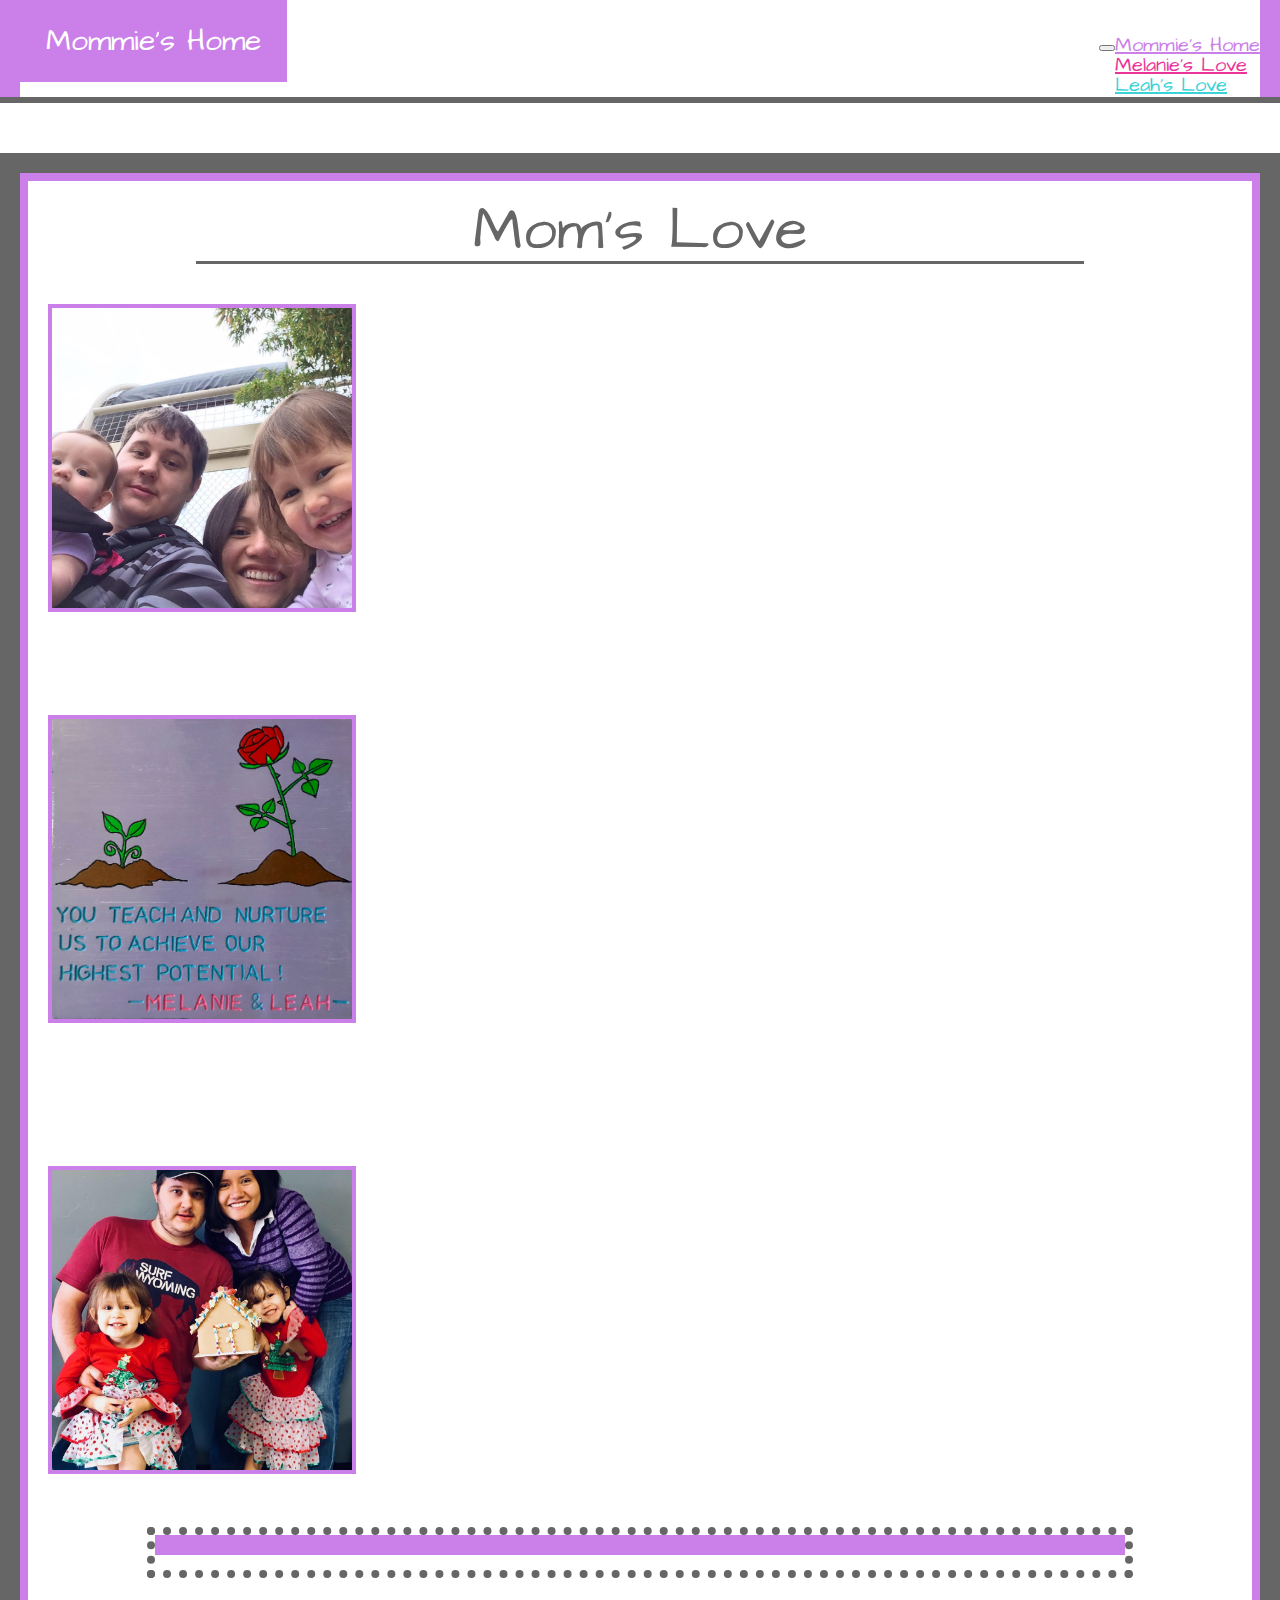
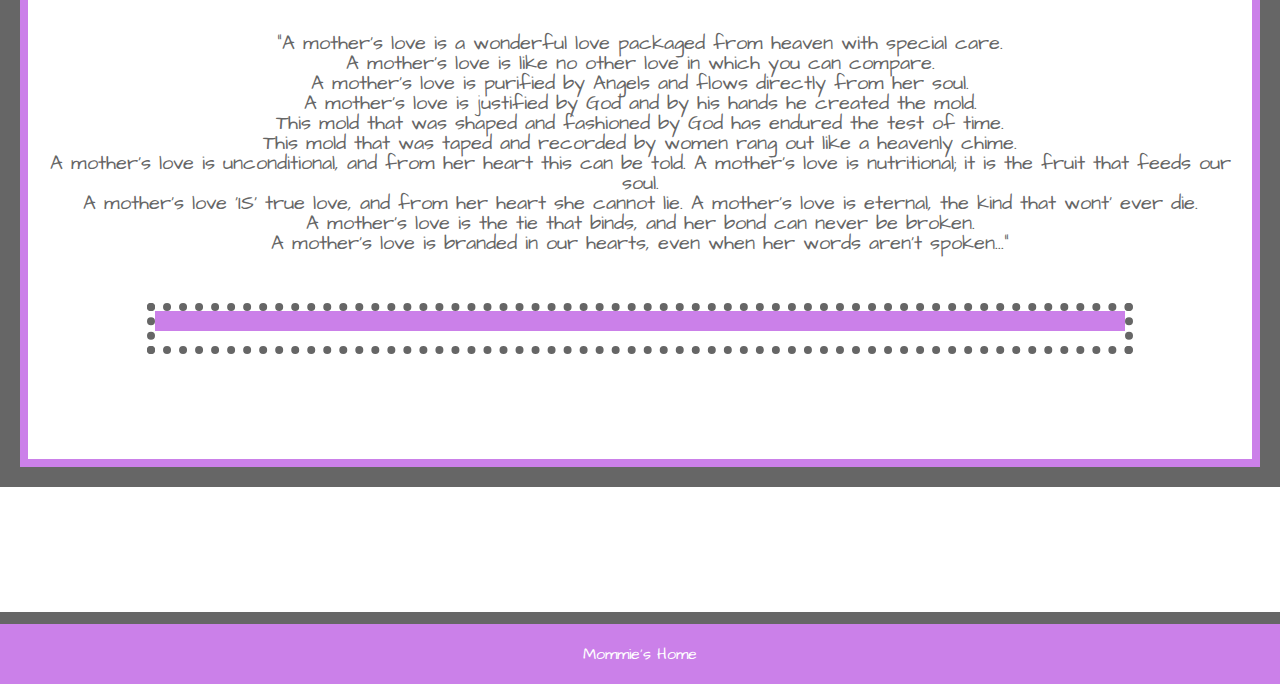
<file: index.html>
<!DOCTYPE html>
<html>

<head>
    <meta charset="utf-8" />
    <meta http-equiv="X-UA-Compatible" content="IE=edge">
    <meta name="viewport" content="width=device-width, initial-scale=1.0">
    <title>Mother's Day Love</title>
    <meta name="viewport" content="width=device-width, initial-scale=1">
    <link rel="stylesheet" href="Assets/css/reset.css" />
    <link rel="stylesheet" href="https://stackpath.bootstrapcdn.com/bootstrap/4.1.0/css/bootstrap.min.css" integrity="sha384-9gVQ4dYFwwWSjIDZnLEWnxCjeSWFphJiwGPXr1jddIhOegiu1FwO5qRGvFXOdJZ4"
        crossorigin="anonymous">
    <link rel="stylesheet" href="Assets/css/maincss.css" />
    <link href="https://fonts.googleapis.com/css?family=Architects+Daughter" rel="stylesheet">
</head>

<body>
    <header>
        <div id="block1"></div>
        <div id="block2"></div>
        <div class="container">
            <div class="name1">Mommie's Home
            </div>
            <nav class="customnav navbar navbar-expand-lg navbar-light portnavbar">
                <button class="navbar-toggler" role="button" type="button" data-toggle="collapse" href="#navbarSupportedContent" aria-controls="navbarSupportedContent"
                    aria-expanded="false" aria-label="Toggle navigation">
                    <span class="navbar-toggler-icon"></span>
                </button>
                <div class="collapse navbar-collapse portnavbar" id="navbarSupportedContent">
                    <ul class="navbar-nav mr-auto">
                        <li class="nav-item active">
                            <a class="nav-link navlinks" id="link1" href="index.html">Mommie's Home
                            </a>
                        </li>
                        <li class="nav-item">
                            <a class="nav-link" id="link2" href="melanie.html">Melanie's Love</a>
                        </li>
                        <li class="nav-item">
                            <a class="nav-link" id="link3" href="leah.html">Leah's Love</a>
                        </li>
                    </ul>
                </div>
            </nav>
        </div>
    </header>

    <div class="container">
        <div class="secondborder">
            <div id="content1">

                <div class="row">
                    <div id="ML">Mom's Love</div>
                </div>

                <div class="row">
                    <div class="col-md-4">
                        <img src="Assets/Images/main2.jpg" alt="FamPic" class="img-thumbnail, rounded float-left, img-fluid" id="main2pic" height="300"
                            width="300">
                    </div>
                    <div class="col-md-4">
                        <img src="Assets/Images/main.jpg" alt="FamPic" class="img-thumbnail, rounded float-left, img-fluid" id="mainpic" height="300"
                            width="300">
                    </div>
                    <div class="col-md-4">
                        <img src="Assets/Images/main3.jpg" alt="FamPic" class="img-thumbnail, rounded float-left, img-fluid" id="main3pic" height="300"
                            width="300">
                    </div>
                </div>
                <div class="spacerborder">
                    <div id="indexspacer"></div>
                </div>
                <div class="row">
                    <div class="col-md-2"></div>
                    <div class="col-md-8" id="poem">
                        <P id="PoemText">"A mother's love is a wonderful love packaged from heaven with special care.
                            <br> A mother's love is like no other love in which you can compare.
                            <br> A mother's love is purified by Angels and flows directly from her soul.
                            <br> A mother's love is justified by God and by his hands he created the mold.
                            <br>This mold that was shaped and fashioned by God has endured the test of time.
                            <br> This mold that was taped and recorded by women rang out like a heavenly chime.
                            <br> A mother's love is unconditional, and from her heart this can be told. A mother's love is nutritional;
                            it is the fruit that feeds our soul.
                            <br> A mother's love 'IS' true love, and from her heart she cannot lie. A mother's love is eternal,
                            the kind that wont' ever die.
                            <br> A mother's love is the tie that binds, and her bond can never be broken.
                            <br>A mother's love is branded in our hearts, even when her words aren't spoken..."
                        </P>
                    </div>
                    <div class="col-md-2"></div>
                    <div class="spacerborder">
                        <div id="indexspacer2"></div>
                    </div>

                </div>
            </div>
        </div>
    </div>

    <footer class="footer1">
        Mommie's Home
        </div>
    </footer>

    <script src="https://code.jquery.com/jquery-3.3.1.slim.min.js" integrity="sha384-q8i/X+965DzO0rT7abK41JStQIAqVgRVzpbzo5smXKp4YfRvH+8abtTE1Pi6jizo"
        crossorigin="anonymous"></script>
    <script src="https://cdnjs.cloudflare.com/ajax/libs/popper.js/1.14.0/umd/popper.min.js" integrity="sha384-cs/chFZiN24E4KMATLdqdvsezGxaGsi4hLGOzlXwp5UZB1LY//20VyM2taTB4QvJ"
        crossorigin="anonymous"></script>
    <script src="https://stackpath.bootstrapcdn.com/bootstrap/4.1.0/js/bootstrap.min.js" integrity="sha384-uefMccjFJAIv6A+rW+L4AHf99KvxDjWSu1z9VI8SKNVmz4sk7buKt/6v9KI65qnm"
        crossorigin="anonymous"></script>
</body>

</html>
</file>
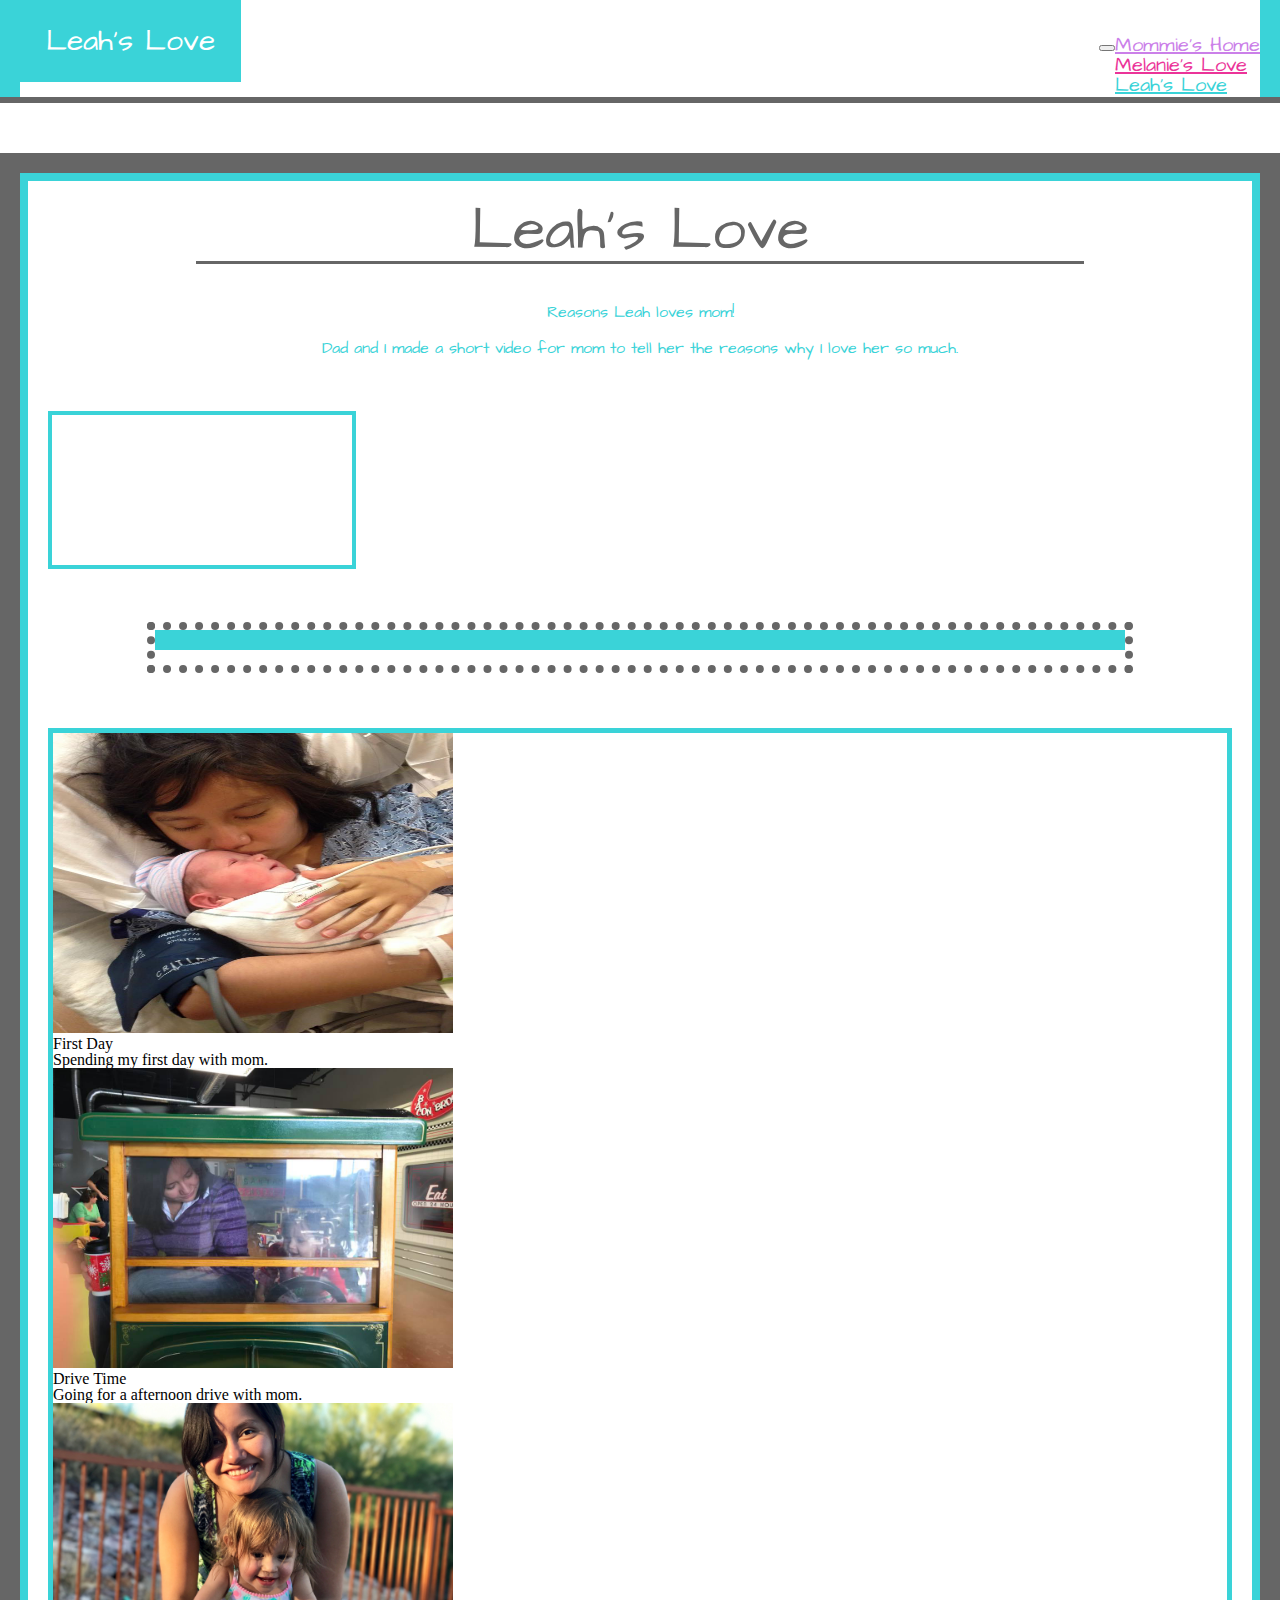
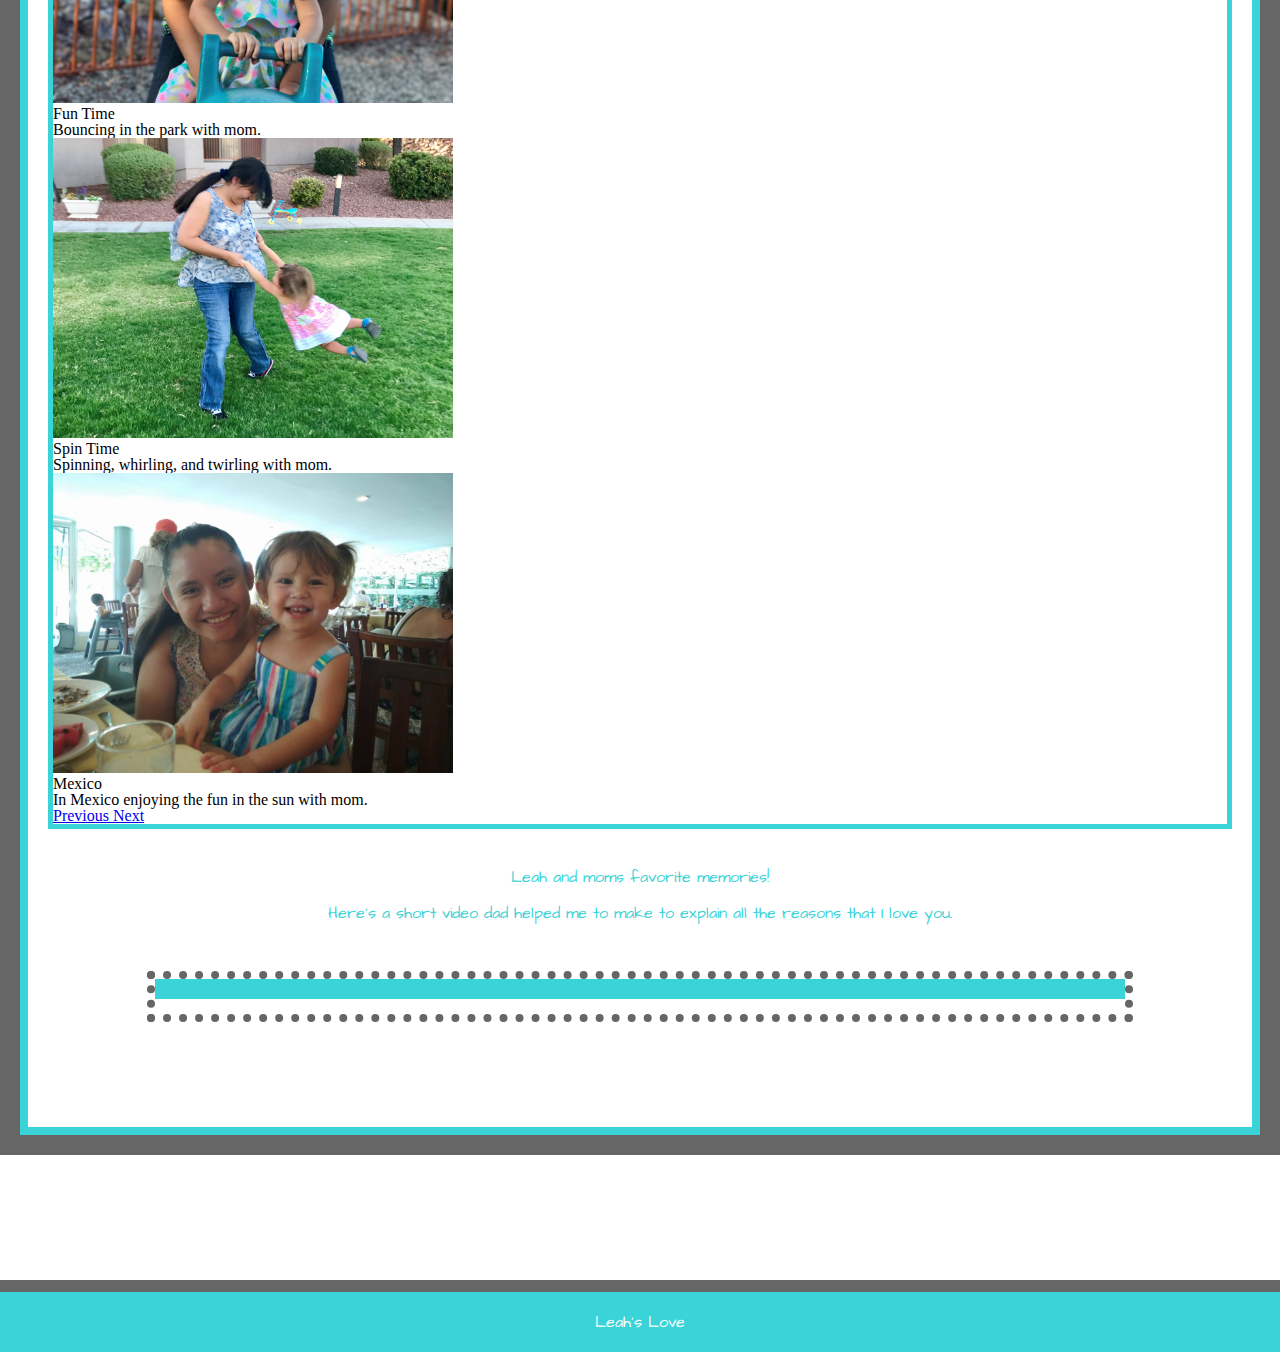
<file: leah.html>
<!DOCTYPE html>
<html>

<head>
    <meta charset="utf-8" />
    <meta http-equiv="X-UA-Compatible" content="IE=edge">
    <meta name="viewport" content="width=device-width, initial-scale=1.0">
    <title>Leah's Love</title>
    <meta name="viewport" content="width=device-width, initial-scale=1">
    <link rel="stylesheet" href="Assets/css/reset.css" />
    <link rel="stylesheet" href="https://stackpath.bootstrapcdn.com/bootstrap/4.1.0/css/bootstrap.min.css" integrity="sha384-9gVQ4dYFwwWSjIDZnLEWnxCjeSWFphJiwGPXr1jddIhOegiu1FwO5qRGvFXOdJZ4"
        crossorigin="anonymous">
    <link rel="stylesheet" href="Assets/css/maincss.css" />
    <link href="https://fonts.googleapis.com/css?family=Architects+Daughter" rel="stylesheet">
</head>

<body>
    <header>
        <div id="leahblock1"></div>
        <div id="leahblock2"></div>
        <div class="container">
            <div class="name3">Leah's Love
            </div>
            <nav class="customnav navbar navbar-expand-lg navbar-light portnavbar">
                <button class="navbar-toggler" role="button" type="button" data-toggle="collapse" href="#navbarSupportedContent" aria-controls="navbarSupportedContent"
                    aria-expanded="false" aria-label="Toggle navigation">
                    <span class="navbar-toggler-icon"></span>
                </button>
                <div class="collapse navbar-collapse portnavbar" id="navbarSupportedContent">
                    <ul class="navbar-nav mr-auto">
                        <li class="nav-item active">
                            <a class="nav-link navlinks" id="link1" href="index.html">Mommie's Home
                            </a>
                        </li>
                        <li class="nav-item">
                            <a class="nav-link" id="link2" href="melanie.html">Melanie's Love</a>
                        </li>
                        <li class="nav-item">
                            <a class="nav-link" id="link3" href="leah.html">Leah's Love</a>
                        </li>
                    </ul>
                </div>
            </nav>
        </div>
    </header>

    <div class="container">
        <div class="secondborder">
            <div id="content3">
                <div class="row">
                    <div id="LeahL">Leah's Love</div>
                </div>
                <div class="row">
                    <div class="col-md-1"></div>
                    <div class="col-md-4">
                        <h2 id="leahvidhead">Reasons Leah loves mom!</h2>
                        <p id="leahvidpara"> Dad and I made a short video for mom to tell her the reasons why I love her so much.</p>
                    </div>
                    <div class="col-md-1"></div>
                    <div class="col-md-5">
                        <iframe class="embed-responsive embed-responsive-16by9" id="leahvid" src="https://www.youtube.com/embed/sjD0R1s6jk0?rel=0" frameborder="0" allow="autoplay; encrypted-media"
                            allowfullscreen></iframe>
                    </div>
                </div>
                <div class="spacerborder">
                    <div id="leahspacer"></div>
                </div>

                <div class="row">
                    <div class="col-md-1"></div>
                    <div class="col-md-6">
                        <div id="leahslides">
                            <div id="carouselExampleControls" class="carousel slide" data-ride="carousel">
                                <div class="carousel-inner">
                                    <div class="carousel-item active">
                                        <img class="d-block w-100" src="Assets/Images/pic4.jpg" alt="First slide" height="300" width="400">
                                        <div class="carousel-caption d-none d-md-block">
                                            <h5>First Day</h5>
                                            <p>Spending my first day with mom.</p>
                                        </div>
                                    </div>
                                    <div class="carousel-item">
                                        <img class="d-block w-100" src="Assets/Images/pic5.jpg" alt="Second slide" height="300" width="400">
                                        <div class="carousel-caption d-none d-md-block">
                                            <h5>Drive Time</h5>
                                            <p>Going for a afternoon drive with mom.</p>
                                        </div>
                                    </div>
                                    <div class="carousel-item">
                                        <img class="d-block w-100" src="Assets/Images/pic17.jpg" alt="Third slide" height="300" width="400">
                                        <div class="carousel-caption d-none d-md-block">
                                            <h5>Fun Time</h5>
                                            <p>Bouncing in the park with mom.</p>
                                        </div>
                                    </div>
                                    <div class="carousel-item">
                                        <img class="d-block w-100" src="Assets/Images/pic20.jpg" alt="Fourth slide" height="300" width="400">
                                        <div class="carousel-caption d-none d-md-block">
                                            <h5>Spin Time</h5>
                                            <p>Spinning, whirling, and twirling with mom.</p>
                                        </div>
                                    </div>
                                    <div class="carousel-item">
                                        <img class="d-block w-100" src="Assets/Images/pic8.jpg" alt="Fifth slide" height="300" width="400">
                                        <div class="carousel-caption d-none d-md-block">
                                            <h5>Mexico</h5>
                                            <p>In Mexico enjoying the fun in the sun with mom.</p>
                                        </div>
                                    </div>
                                </div>
                                <a class="carousel-control-prev" href="#carouselExampleControls" role="button" data-slide="prev">
                                    <span class="carousel-control-prev-icon" aria-hidden="true"></span>
                                    <span class="sr-only">Previous</span>
                                </a>
                                <a class="carousel-control-next" href="#carouselExampleControls" role="button" data-slide="next">
                                    <span class="carousel-control-next-icon" aria-hidden="true"></span>
                                    <span class="sr-only">Next</span>
                                </a>
                            </div>
                        </div>
                    </div>
                    <div class="col-md-4">
                        <h2 id="leahvidhead">Leah and moms favorite memories!</h2>
                        <p id="leahvidpara"> Here's a short video dad helped me to make to explain all the reasons that I love you.</p>
                    </div>
                </div>
                <div class="spacerborder">
                    <div id="leahspacer"></div>
                </div>

            </div>
        </div>
    </div>

    <footer class="footer3">
        Leah's Love
        </div>
    </footer>

    <script src="https://code.jquery.com/jquery-3.3.1.slim.min.js" integrity="sha384-q8i/X+965DzO0rT7abK41JStQIAqVgRVzpbzo5smXKp4YfRvH+8abtTE1Pi6jizo"
        crossorigin="anonymous"></script>
    <script src="https://cdnjs.cloudflare.com/ajax/libs/popper.js/1.14.0/umd/popper.min.js" integrity="sha384-cs/chFZiN24E4KMATLdqdvsezGxaGsi4hLGOzlXwp5UZB1LY//20VyM2taTB4QvJ"
        crossorigin="anonymous"></script>
    <script src="https://stackpath.bootstrapcdn.com/bootstrap/4.1.0/js/bootstrap.min.js" integrity="sha384-uefMccjFJAIv6A+rW+L4AHf99KvxDjWSu1z9VI8SKNVmz4sk7buKt/6v9KI65qnm"
        crossorigin="anonymous"></script>
</body>

</html>
</file>
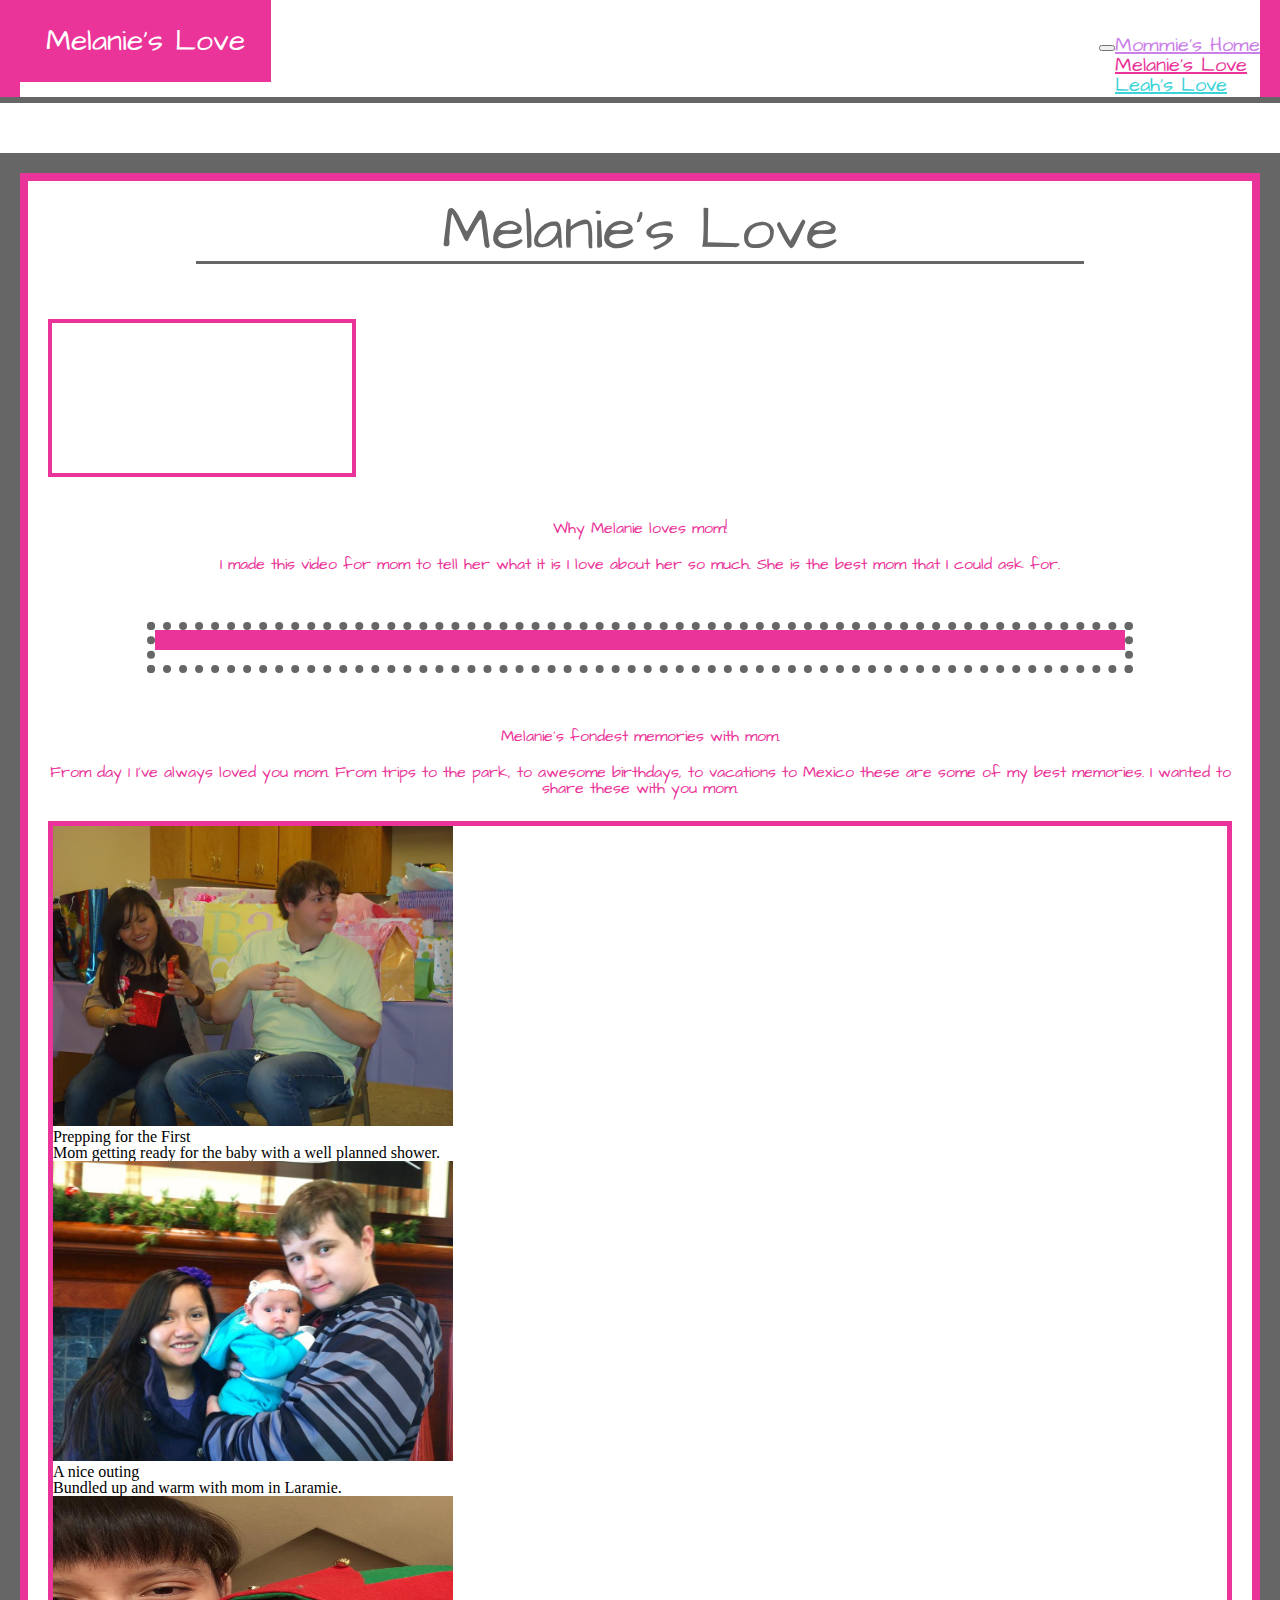
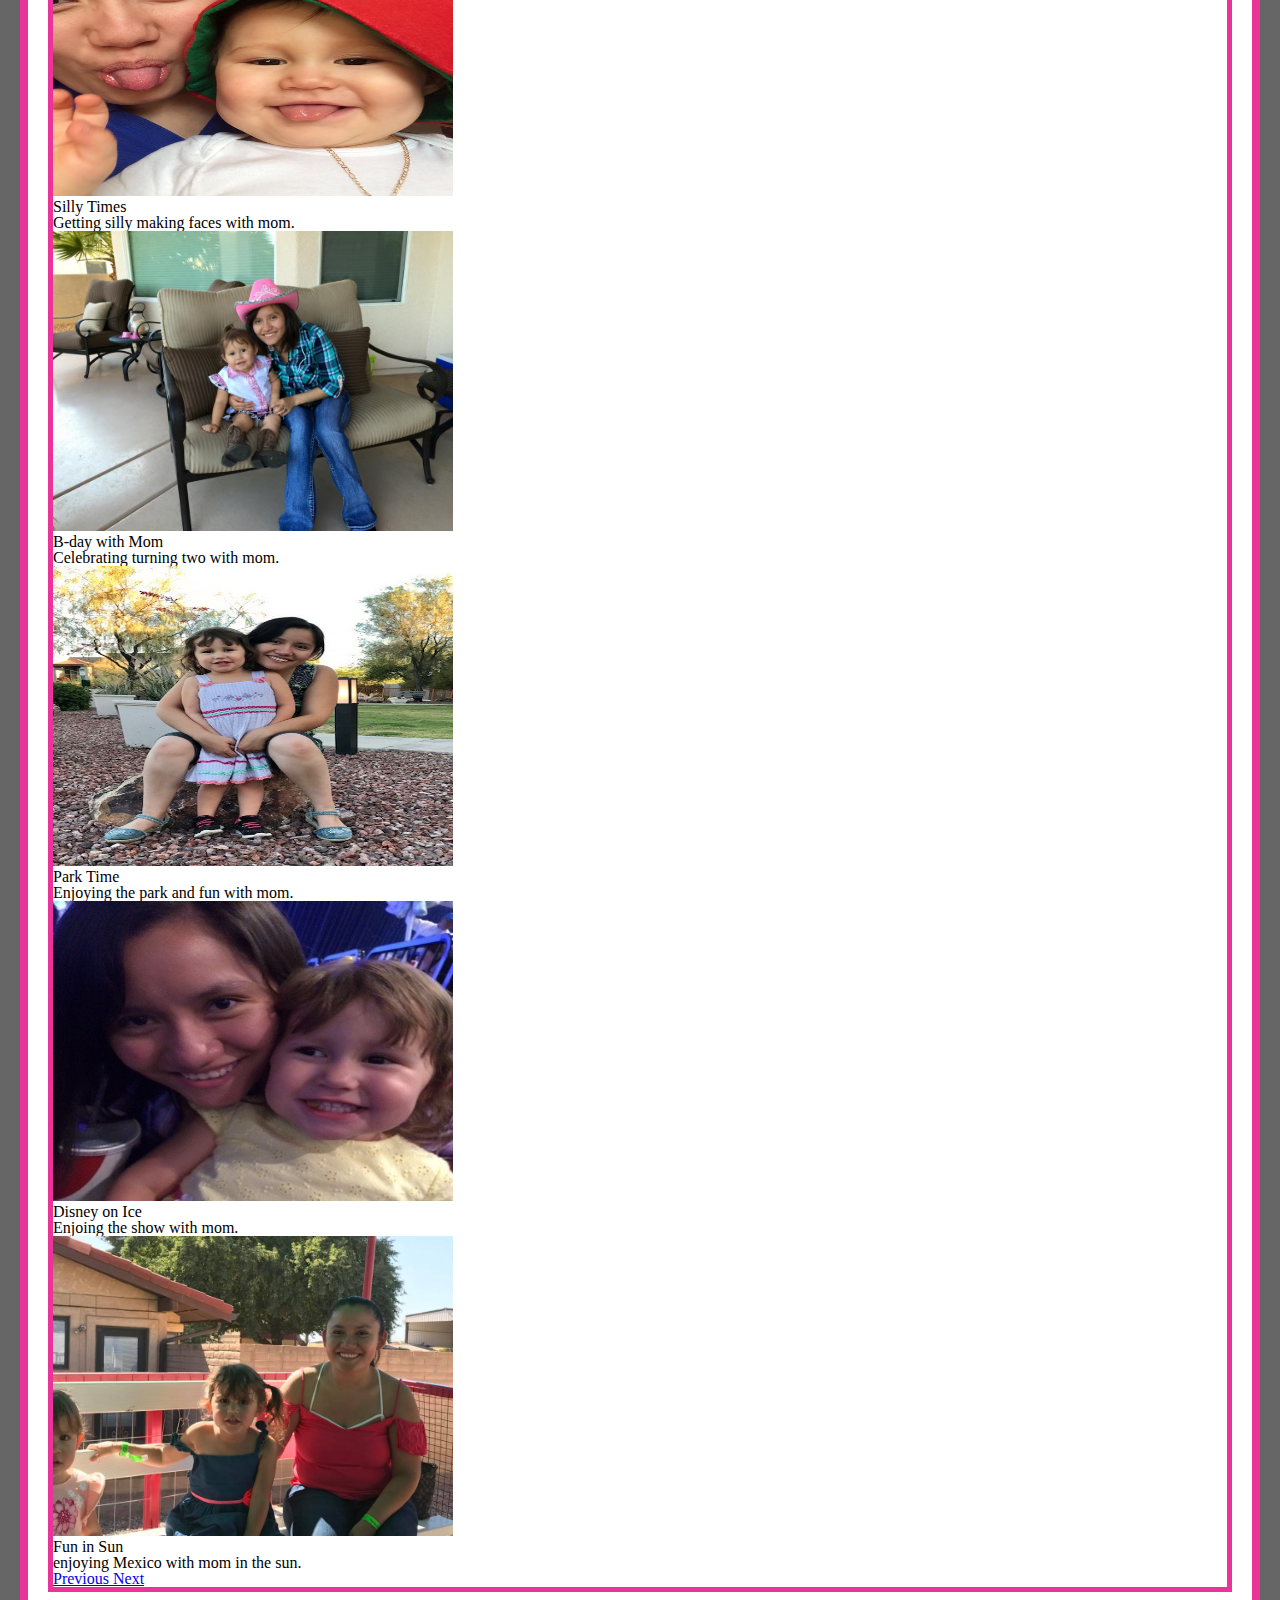
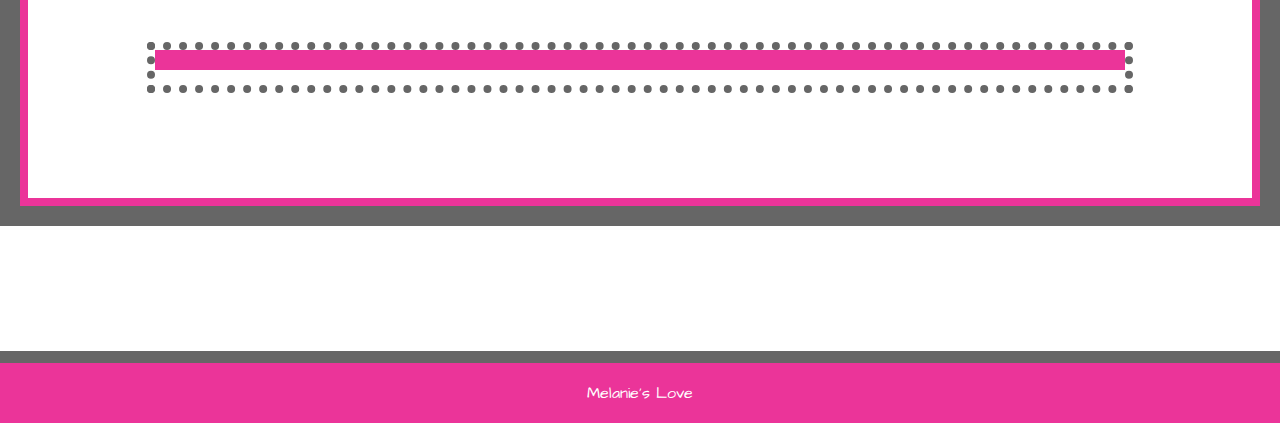
<file: melanie.html>
<!DOCTYPE html>
<html>

<head>
    <meta charset="utf-8" />
    <meta http-equiv="X-UA-Compatible" content="IE=edge">
    <meta name="viewport" content="width=device-width, initial-scale=1.0">
    <title>Melanie's Love</title>
    <meta name="viewport" content="width=device-width, initial-scale=1">
    <link rel="stylesheet" href="Assets/css/reset.css" />
    <link rel="stylesheet" href="https://stackpath.bootstrapcdn.com/bootstrap/4.1.0/css/bootstrap.min.css" integrity="sha384-9gVQ4dYFwwWSjIDZnLEWnxCjeSWFphJiwGPXr1jddIhOegiu1FwO5qRGvFXOdJZ4"
        crossorigin="anonymous">
    <link rel="stylesheet" href="Assets/css/maincss.css" />
    <link href="https://fonts.googleapis.com/css?family=Architects+Daughter" rel="stylesheet">
</head>

<body>
    <header>
        <div id="melblock1"></div>
        <div id="melblock2"></div>
        <div class="container">
            <div class="name2">Melanie's Love
            </div>
            <nav class="customnav navbar navbar-expand-lg navbar-light portnavbar">
                <button class="navbar-toggler" role="button" type="button" data-toggle="collapse" href="#navbarSupportedContent" aria-controls="navbarSupportedContent"
                    aria-expanded="false" aria-label="Toggle navigation">
                    <span class="navbar-toggler-icon"></span>
                </button>
                <div class="collapse navbar-collapse portnavbar" id="navbarSupportedContent">
                    <ul class="navbar-nav mr-auto">
                        <li class="nav-item active">
                            <a class="nav-link navlinks" id="link1" href="index.html">Mommie's Home
                            </a>
                        </li>
                        <li class="nav-item">
                            <a class="nav-link" id="link2" href="melanie.html">Melanie's Love</a>
                        </li>
                        <li class="nav-item">
                            <a class="nav-link" id="link3" href="leah.html">Leah's Love</a>
                        </li>
                    </ul>
                </div>
            </nav>
        </div>
    </header>

    <div class="container">
        <div class="secondborder">
            <div id="content2">
                <div class="row">
                    <div id="MelL">Melanie's Love</div>
                </div>
                <div class="row">
                    <div class="col-md-1"></div>
                    <div class="col-md-5">
                            <iframe class="embed-responsive embed-responsive-16by9" id="melvid" src="https://www.youtube.com/embed/9xqHxTWhs-g?rel=0" frameborder="0" allow="autoplay; encrypted-media"
                                allowfullscreen></iframe>       
                    </div>
                    <div class="col-md-1"></div>
                    <div class="col-md-3">
                        <h2 id="melvidhead">Why Melanie loves mom!</h2>
                        <p id="melvidpara"> I made this video for mom to tell her what it is I love about her so much. She is the best mom that
                            I could ask for.</p>
                    </div>
                    <div class="col-md-1"></div>
                </div>
                <div class="spacerborder">
                    <div id="melspacer"></div>
                </div>

                <div class="row">
                    <div class="col-md-1"></div>
                    <div class="col-md-4">
                        <h2 id="melvidhead">Melanie's fondest memories with mom.</h2>
                        <p id="melvidpara"> From day 1 I've always loved you mom. From trips to the park, to awesome birthdays, to vacations
                            to Mexico these are some of my best memories. I wanted to share these with you mom.</p>
                    </div>
                    <div class="col-md-6">
                        <div id="melslides">
                            <div id="carouselExampleControls" class="carousel slide" data-ride="carousel">
                                <div class="carousel-inner">
                                    <div class="carousel-item active">
                                        <img class="d-block w-100" src="Assets/Images/pic1.jpg" alt="First slide" height="300" width="400">
                                        <div class="carousel-caption d-none d-md-block">
                                            <h5>Prepping for the First</h5>
                                            <p>Mom getting ready for the baby with a well planned shower.</p>
                                        </div>
                                    </div>
                                    <div class="carousel-item">
                                        <img class="d-block w-100" src="Assets/Images/pic2.jpg" alt="Second slide" height="300" width="400">
                                        <div class="carousel-caption d-none d-md-block">
                                            <h5>A nice outing</h5>
                                            <p>Bundled up and warm with mom in Laramie.</p>
                                        </div>
                                    </div>
                                    <div class="carousel-item">
                                        <img class="d-block w-100" src="Assets/Images/pic11.jpg" alt="Third slide" height="300" width="400">
                                        <div class="carousel-caption d-none d-md-block">
                                            <h5>Silly Times</h5>
                                            <p>Getting silly making faces with mom.</p>
                                        </div>
                                    </div>
                                    <div class="carousel-item">
                                        <img class="d-block w-100" src="Assets/Images/pic9.jpg" alt="Fourth slide" height="300" width="400">
                                        <div class="carousel-caption d-none d-md-block">
                                            <h5>B-day with Mom</h5>
                                            <p>Celebrating turning two with mom.</p>
                                        </div>
                                    </div>
                                    <div class="carousel-item">
                                        <img class="d-block w-100" src="Assets/Images/pic16.jpg" alt="Fifth slide" height="300" width="400">
                                        <div class="carousel-caption d-none d-md-block">
                                            <h5>Park Time</h5>
                                            <p>Enjoying the park and fun with mom.</p>
                                        </div>
                                    </div>
                                    <div class="carousel-item">
                                        <img class="d-block w-100" src="Assets/Images/pic14.jpg" alt="sixth slide" height="300" width="400">
                                        <div class="carousel-caption d-none d-md-block">
                                            <h5>Disney on Ice</h5>
                                            <p>Enjoing the show with mom.</p>
                                        </div>
                                    </div>
                                    <div class="carousel-item">
                                        <img class="d-block w-100" src="Assets/Images/pic7.jpg" alt="Third slide" height="300" width="400">
                                        <div class="carousel-caption d-none d-md-block">
                                            <h5>Fun in Sun</h5>
                                            <p>enjoying Mexico with mom in the sun.</p>
                                        </div>
                                    </div>
                                </div>
                                <a class="carousel-control-prev" href="#carouselExampleControls" role="button" data-slide="prev">
                                    <span class="carousel-control-prev-icon" aria-hidden="true"></span>
                                    <span class="sr-only">Previous</span>
                                </a>
                                <a class="carousel-control-next" href="#carouselExampleControls" role="button" data-slide="next">
                                    <span class="carousel-control-next-icon" aria-hidden="true"></span>
                                    <span class="sr-only">Next</span>
                                </a>
                            </div>
                        </div>
                    </div>

                </div>
                <div class="spacerborder">
                    <div id="melspacer"></div>
                </div>
            </div>
        </div>
    </div>

    <footer class="footer2">
        Melanie's Love
        </div>
    </footer>

    <script src="https://code.jquery.com/jquery-3.3.1.slim.min.js" integrity="sha384-q8i/X+965DzO0rT7abK41JStQIAqVgRVzpbzo5smXKp4YfRvH+8abtTE1Pi6jizo"
        crossorigin="anonymous"></script>
    <script src="https://cdnjs.cloudflare.com/ajax/libs/popper.js/1.14.0/umd/popper.min.js" integrity="sha384-cs/chFZiN24E4KMATLdqdvsezGxaGsi4hLGOzlXwp5UZB1LY//20VyM2taTB4QvJ"
        crossorigin="anonymous"></script>
    <script src="https://stackpath.bootstrapcdn.com/bootstrap/4.1.0/js/bootstrap.min.js" integrity="sha384-uefMccjFJAIv6A+rW+L4AHf99KvxDjWSu1z9VI8SKNVmz4sk7buKt/6v9KI65qnm"
        crossorigin="anonymous"></script>
</body>

</html>
</file>
<file: Assets/css/maincss.css>
.customnav{
    margin-top: 35px;
}
.portnavbar{
    background-color: #ffffff;
    float: right;
}

#link1{
    font-size: 20px;
    color: #cb80e9;
    font-family: 'Architects Daughter', cursive;
}

#link2{
    font-size: 20px;
    color: #eb3499;
    font-family: 'Architects Daughter', cursive;
}

#link3{
    font-size: 20px;
    color: #3ad3d8;
    font-family: 'Architects Daughter', cursive;
}

.spacerborder{
    border: #666666 dotted 8px;
    height: 35px;
    width: 82%;
    margin-left: auto;
    margin-right: auto;
    margin-top: 50px;
    margin-bottom: 55px;
}

/* Website Header */

header{
    width: 100%;
    height: auto;
    background-color: #ffffff;
    margin-bottom: 20px;
    overflow: hidden;
    border-bottom: #666666 solid 6px;
    font-family: Georgia, 'Times New Roman', Times, serif;

}

.name1{
    float: left;
    top: 0;
    background-color: #cb80e9;
    color: #ffffff;
    margin-left: 0;
    padding: 26px;
    font-size: 30px;
    font-family: 'Architects Daughter', cursive;
    text-align: center;
}

.name2{
    float: left;
    top: 0;
    background-color: #eb3499;
    color: #ffffff;
    margin-left: 0;
    padding: 26px;
    font-size: 30px;
    font-family: 'Architects Daughter', cursive;
    text-align: center;
}

.name3{
    float: left;
    top: 0;
    background-color: #3ad3d8;
    color: #ffffff;
    margin-left: 0;
    padding: 26px;
    font-size: 30px;
    font-family: 'Architects Daughter', cursive;
    text-align: center;
}

#block1{
    height: 97px;
    width: 20px;
    float: left;
    background-color: #cb80e9;
}

#block2{
    height: 97px;
    width: 20px;
    float: right;
    background-color: #cb80e9;
}

/* Body Css  for index*/

.secondborder{
    border: #666666 solid 20px;
    margin-top: 50px;
    margin-bottom: 125px;
}

#content1{
    background-color: #ffffff;
    border: solid 8px  #cb80e9;
    clear: both;
    overflow: auto;
    padding: 20px;
    padding-bottom: 50px;
}

#ML{
    text-align: center;
    border-bottom: #666666 solid 3px;
    width: 75%;
    margin: auto;
    font-size: 60px;
    color: #666666;
    font-family: 'Architects Daughter', cursive;
}

#poem{
    margin-top: 25px;
}

#PoemText{
    color: #666666;
    font-size: 20px;
    text-align: center;
    font-family: 'Architects Daughter', cursive;
}

#mainpic{
    margin-top: 100px;
    margin-bottom: 100px;
    margin-right: auto;
    margin-left: auto;
    border: #cb80e9 solid 4px;
}

#main2pic{
    margin-top: 40px;
    margin-right: auto;
    margin-left: auto;
    border: #cb80e9 solid 4px;
}


#main3pic{
    margin-top: 40px;
    margin-right: auto;
    margin-left: auto;
    border: #cb80e9 solid 4px;
}

#indexspacer{
    margin-left: auto;
    margin-right: auto;
    height: 20px;
    background-color: #cb80e9;
    -webkit-animation-name: indexspacer; /* Safari 4.0 - 8.0 */
    -webkit-animation-duration: 8s; /* Safari 4.0 - 8.0 */
    -webkit-animation-iteration-count: infinite; /* Safari 4.0 - 8.0 */
    animation-name: indexspacer;
    animation-duration: 8s;
    animation-iteration-count: infinite;
}


#indexspacer2{
    margin-left: auto;
    margin-right: auto;
    height: 20px;
    background-color: #cb80e9;
    -webkit-animation-name: indexspacer2; /* Safari 4.0 - 8.0 */
    -webkit-animation-duration: 8s; /* Safari 4.0 - 8.0 */
    -webkit-animation-iteration-count: infinite; /* Safari 4.0 - 8.0 */
    animation-name: indexspacer2;
    animation-duration: 8s;
    animation-iteration-count: infinite;
    
}
/* Body Css  for Melanie*/

#melblock1{
    height: 97px;
    width: 20px;
    float: left;
    background-color: #eb3499;
}

#melblock2{
    height: 97px;
    width: 20px;
    float: right;
    background-color: #eb3499;
}

#content2{
    background-color: #ffffff;
    border: solid 8px #eb3499;
    clear: both;
    overflow: auto;
    padding: 20px;
    padding-bottom: 50px;
}

#MelL{
    text-align: center;
    border-bottom: #666666 solid 3px;
    width: 75%;
    margin: auto;
    font-size: 60px;
    color: #666666;
    font-family: 'Architects Daughter', cursive;
}

#melspacer{
    margin-left: auto;
    margin-right: auto;
    height: 20px;
    background-color: #eb3499;
    -webkit-animation-name: melspacer; /* Safari 4.0 - 8.0 */
    -webkit-animation-duration: 8s; /* Safari 4.0 - 8.0 */
    -webkit-animation-iteration-count: infinite; /* Safari 4.0 - 8.0 */
    animation-name: melspacer;
    animation-duration: 8s;
    animation-iteration-count: infinite;
    
}

#melvid{
    margin-top: 55px;
    border: solid 4px #eb3499;
}

#melvidhead{
    color: #eb3499;
    margin-top: 40px;
    text-align: center;
    font-family: 'Architects Daughter', cursive;
}


#melvidpara{
    margin: auto;
    color: #eb3499;
    margin-top: 20px;
    text-align: center;
    font-family: 'Architects Daughter', cursive;
}
#melslides{
    margin-top: 25px;
    border: #eb3499 solid 5px;
    width: auto;
    height: auto;
    margin-right: auto;
    margin-left: auto;
}

/* Body Css  for Leah*/

#leahblock1{
    height: 97px;
    width: 20px;
    float: left;
    background-color: #3ad3d8;
}

#leahblock2{
    height: 97px;
    width: 20px;
    float: right;
    background-color: #3ad3d8;
}

#content3{
    background-color: #ffffff;
    border: solid 8px #3ad3d8;
    clear: both;
    overflow: auto;
    padding: 20px;
    padding-bottom: 50px;
}

#LeahL{
    text-align: center;
    border-bottom: #666666 solid 3px;
    width: 75%;
    margin: auto;
    font-size: 60px;
    color: #666666;
    font-family: 'Architects Daughter', cursive;
}

#leahspacer{
    margin-left: auto;
    margin-right: auto;
    height: 20px;
    background-color: #3ad3d8;
    -webkit-animation-name: leahspacer; /* Safari 4.0 - 8.0 */
    -webkit-animation-duration: 8s; /* Safari 4.0 - 8.0 */
    -webkit-animation-iteration-count: infinite; /* Safari 4.0 - 8.0 */
    animation-name: leahspacer;
    animation-duration: 8s;
    animation-iteration-count: infinite;
    
}

#leahvid{
    margin-top: 55px;
    border: solid 4px #3ad3d8;
}

#leahvidhead{
    color:  #3ad3d8;
    margin-top: 40px;
    text-align: center;
    font-family: 'Architects Daughter', cursive;
}

#leahvidpara{
    color:  #3ad3d8;
    margin-top: 20px;
    text-align: center;
    font-family: 'Architects Daughter', cursive;
}


#leahslides{
    margin-top: 25px;
    border: #3ad3d8 solid 5px;
    width: auto;
    height: auto;
    margin-right: auto;
    margin-left: auto;
}

/* Website Footer */

.footer1 {
    position: static;
    bottom: 0;
    width: 100%;
    height: 60px; /* Set the fixed height of the footer here */
    line-height: 60px; /* Vertically center the text there */
    background-color:  #cb80e9;
    color: #ffffff;
    text-align: center;
    border-top: solid 12px #666666;
    font-family: 'Architects Daughter', cursive;
    font-size: 16px;
  }

  .footer2 {
    position: static;
    bottom: 0;
    width: 100%;
    height: 60px; /* Set the fixed height of the footer here */
    line-height: 60px; /* Vertically center the text there */
    background-color: #eb3499;
    color: #ffffff;
    text-align: center;
    border-top: solid 12px #666666;
    font-family: 'Architects Daughter', cursive;
    font-size: 16px;
  }

  .footer3 {
    position: static;
    bottom: 0;
    width: 100%;
    height: 60px; /* Set the fixed height of the footer here */
    line-height: 60px; /* Vertically center the text there */
    background-color: #3ad3d8;
    color: #ffffff;
    text-align: center;
    border-top: solid 12px #666666;
    font-family: 'Architects Daughter', cursive;
    font-size: 16px;
  }

/* hover features */

#link1:hover{
    font-size: 20px;
    background-color: #cb80e9;
    color: #ffffff;
    font-family: 'Architects Daughter', cursive;
}

#link2:hover{
    font-size: 20px;
    background-color: #eb3499;
    color: #ffffff;
    font-family: 'Architects Daughter', cursive;
}

#link3:hover{
    font-size: 20px;
    background-color: #3ad3d8;
    color: #ffffff;
    font-family: 'Architects Daughter', cursive;
}

/* animations */

/* indexspacer */

@-webkit-keyframes indexspacer {
    0%   {background-color: #cb80e9;}
    50%  {background-color: #eb3499;}
    100%  {background-color:#3ad3d8;}
}

@keyframes indexspacer {
    0%   {background-color: #cb80e9;}
    50%  {background-color: #eb3499;}
    100%  {background-color:#3ad3d8;}
}

/* indexspacer2 */

@-webkit-keyframes indexspacer2 {
    0%   {background-color: #cb80e9;}
    50%  {background-color: #eb3499;}
    100%  {background-color:#3ad3d8;}
}

@keyframes indexspacer2 {
    0%   {background-color: #cb80e9;}
    50%  {background-color: #eb3499;}
    100%  {background-color:#3ad3d8;}
}

/* melspacer */

@-webkit-keyframes melspacer {
    0%   {background-color:#eb3499;}
    50%  {background-color: #3ad3d8;}
    100%  {background-color:#cb80e9;}
}

@keyframes  melspacer {
    0%   {background-color:#eb3499;}
    50%  {background-color: #3ad3d8;}
    100%  {background-color:#cb80e9;}
}

/*leahsapcer */

@-webkit-keyframes leahspacer {
    0%   {background-color: #3ad3d8;}
    50%  {background-color: #cb80e9;}
    100%  {background-color:#eb3499;}
}

@keyframes leahspacer {
    0%   {background-color: #3ad3d8;}
    50%  {background-color: #cb80e9;}
    100%  {background-color:#eb3499;}
}
</file>
